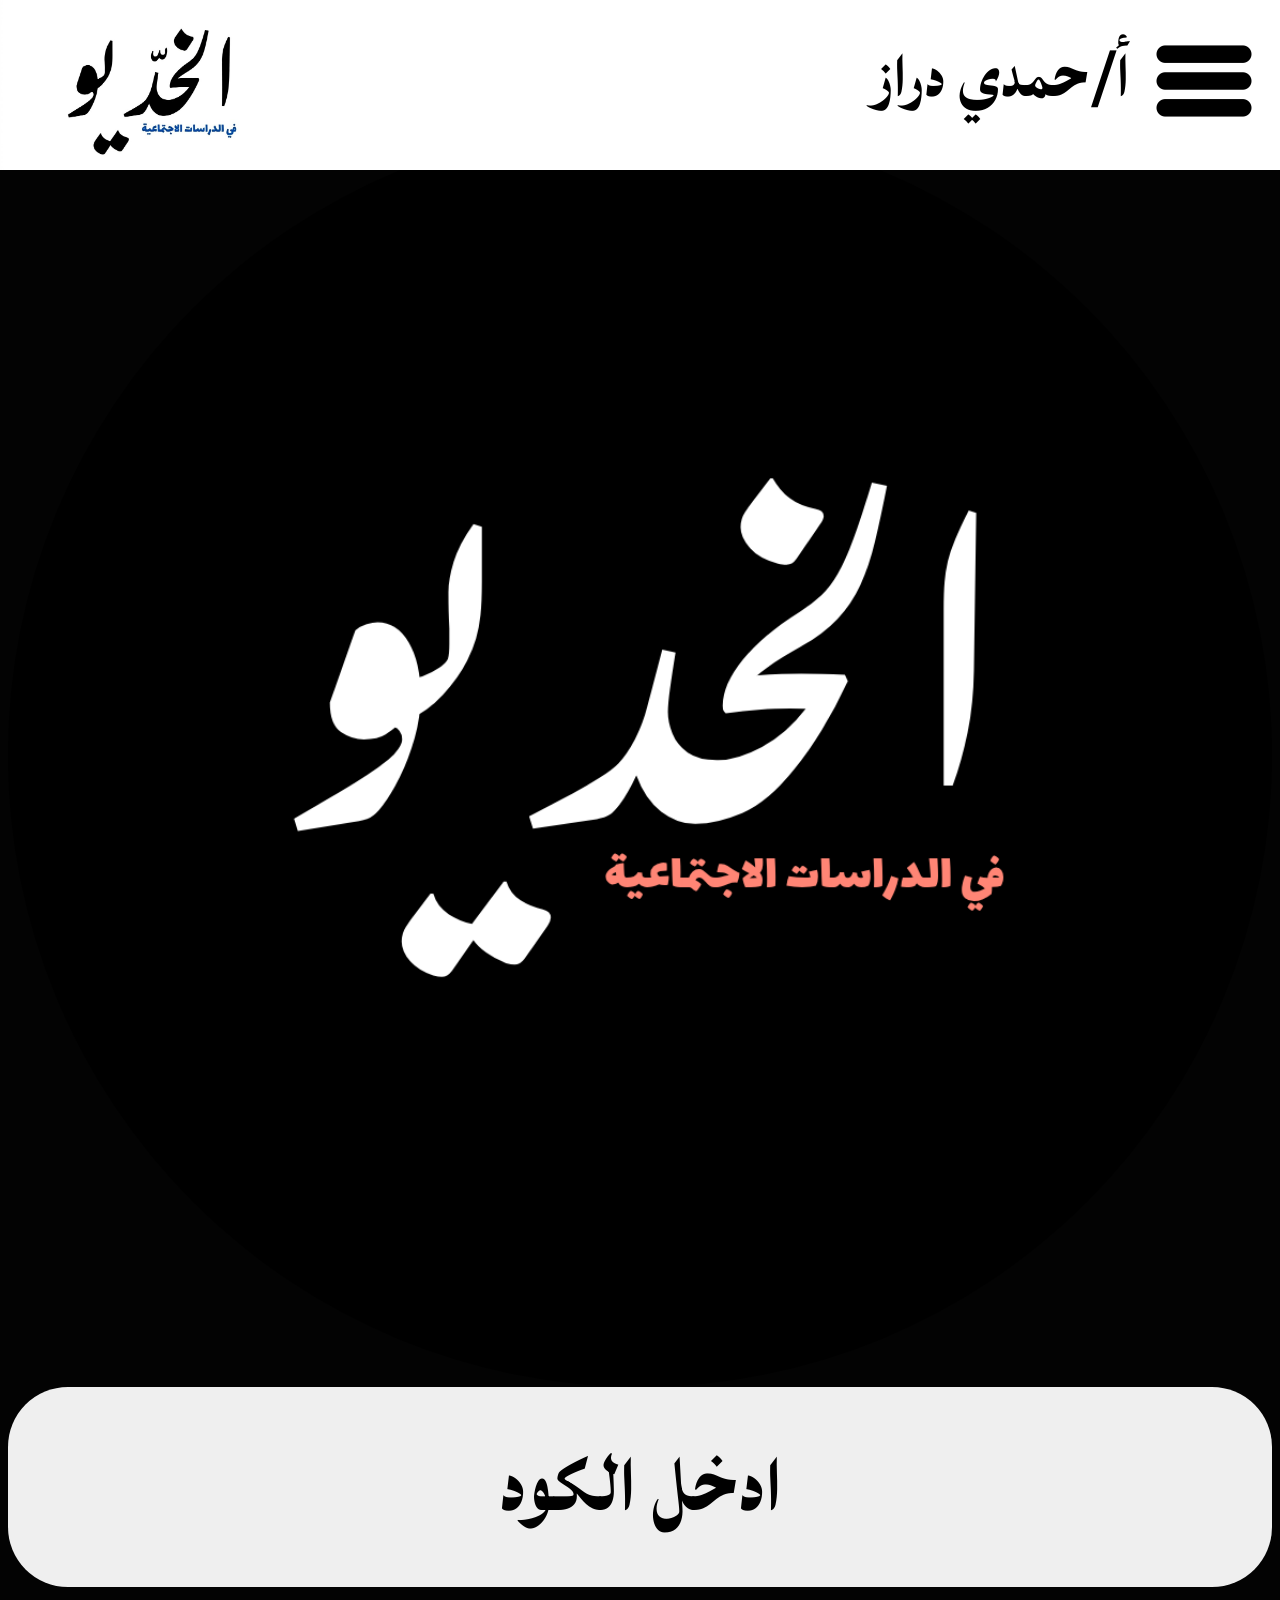
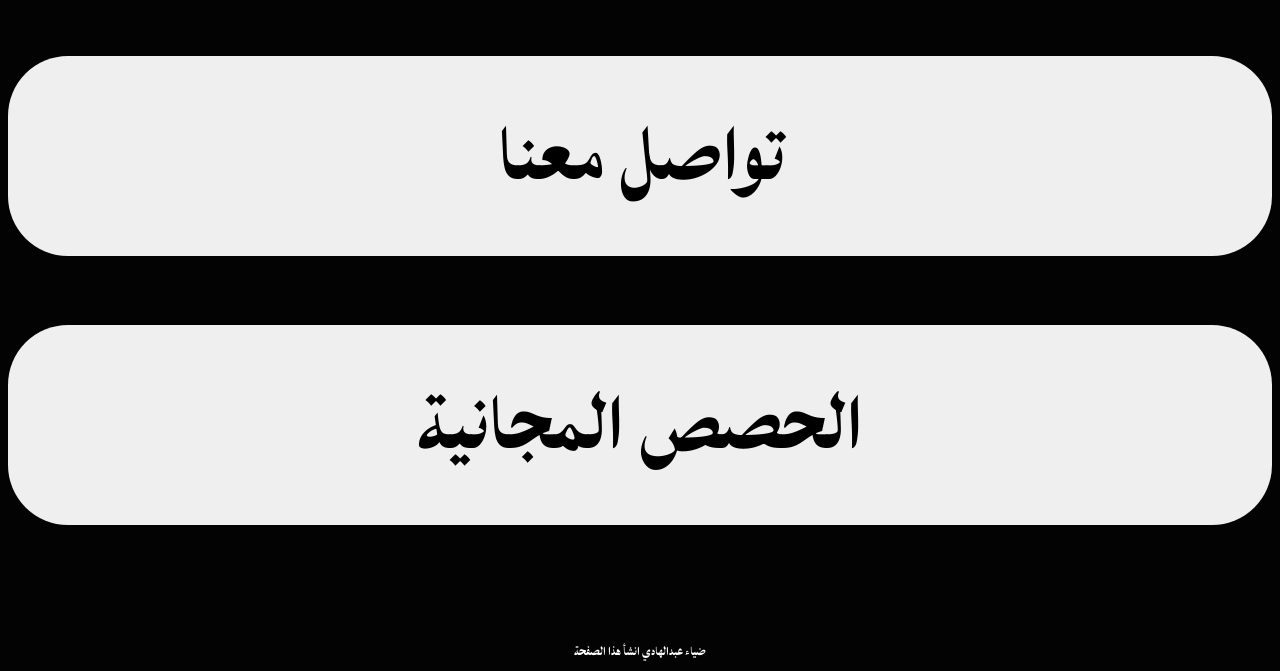
<file: index.html>
<html>
<head>
<link rel="stylesheet" href="style.css">

<link rel="preconnect" href="https://fonts.googleapis.com">
<link rel="preconnect" href="https://fonts.gstatic.com" crossorigin>
<link href="https://fonts.googleapis.com/css2?family=Lateef:wght@200;300;400;500;600;700;800&display=swap" rel="stylesheet">
</head>

<body>

<div class="particles">
    <span></span><span></span><span></span><span></span><span></span>
    <span></span><span></span><span></span><span></span><span></span>
</div>

<div class="box">  

    <img src="logow.png" width="300px" id="gg">

    <div class="box4">  

        <button id="kk">
            <img src="more.png" width="100px">
        </button>

        <div class="ss" align="right">

         <center>  <img src="none.png" id="closeSS" align="center"></center>

            : صفحاتنا

            <hr id="jj">

        </div>

    </div>

    <div class="box2">  
        أ/حمدي دراز
    </div>

</div>

<br><br><br><br><br>

<img src="logob.png" width="100%" id="ff">

<a href="loading.html">
    <button id="b1">ادخل الكود</button>
</a>

<br><br><br><br>

<button id="b1">
    تواصل معنا
</button>

<br><br><br><br>

<button id="b1">
    الحصص المجانية
</button>

<br><br><br><br>


<br><br>

ضياء عبدالهادي انشأ هذا الصفحة


<script>
let ss = document.querySelector(".ss");
let openBtn = document.getElementById("kk");
let closeBtn = document.getElementById("closeSS");

openBtn.addEventListener("click", function () {
    ss.style.opacity = "1";
    ss.style.visibility = "visible";
});

closeBtn.addEventListener("click", function () {
    ss.style.opacity = "0";
    ss.style.visibility = "hidden";
});
</script>

</body>
</html>
</file>
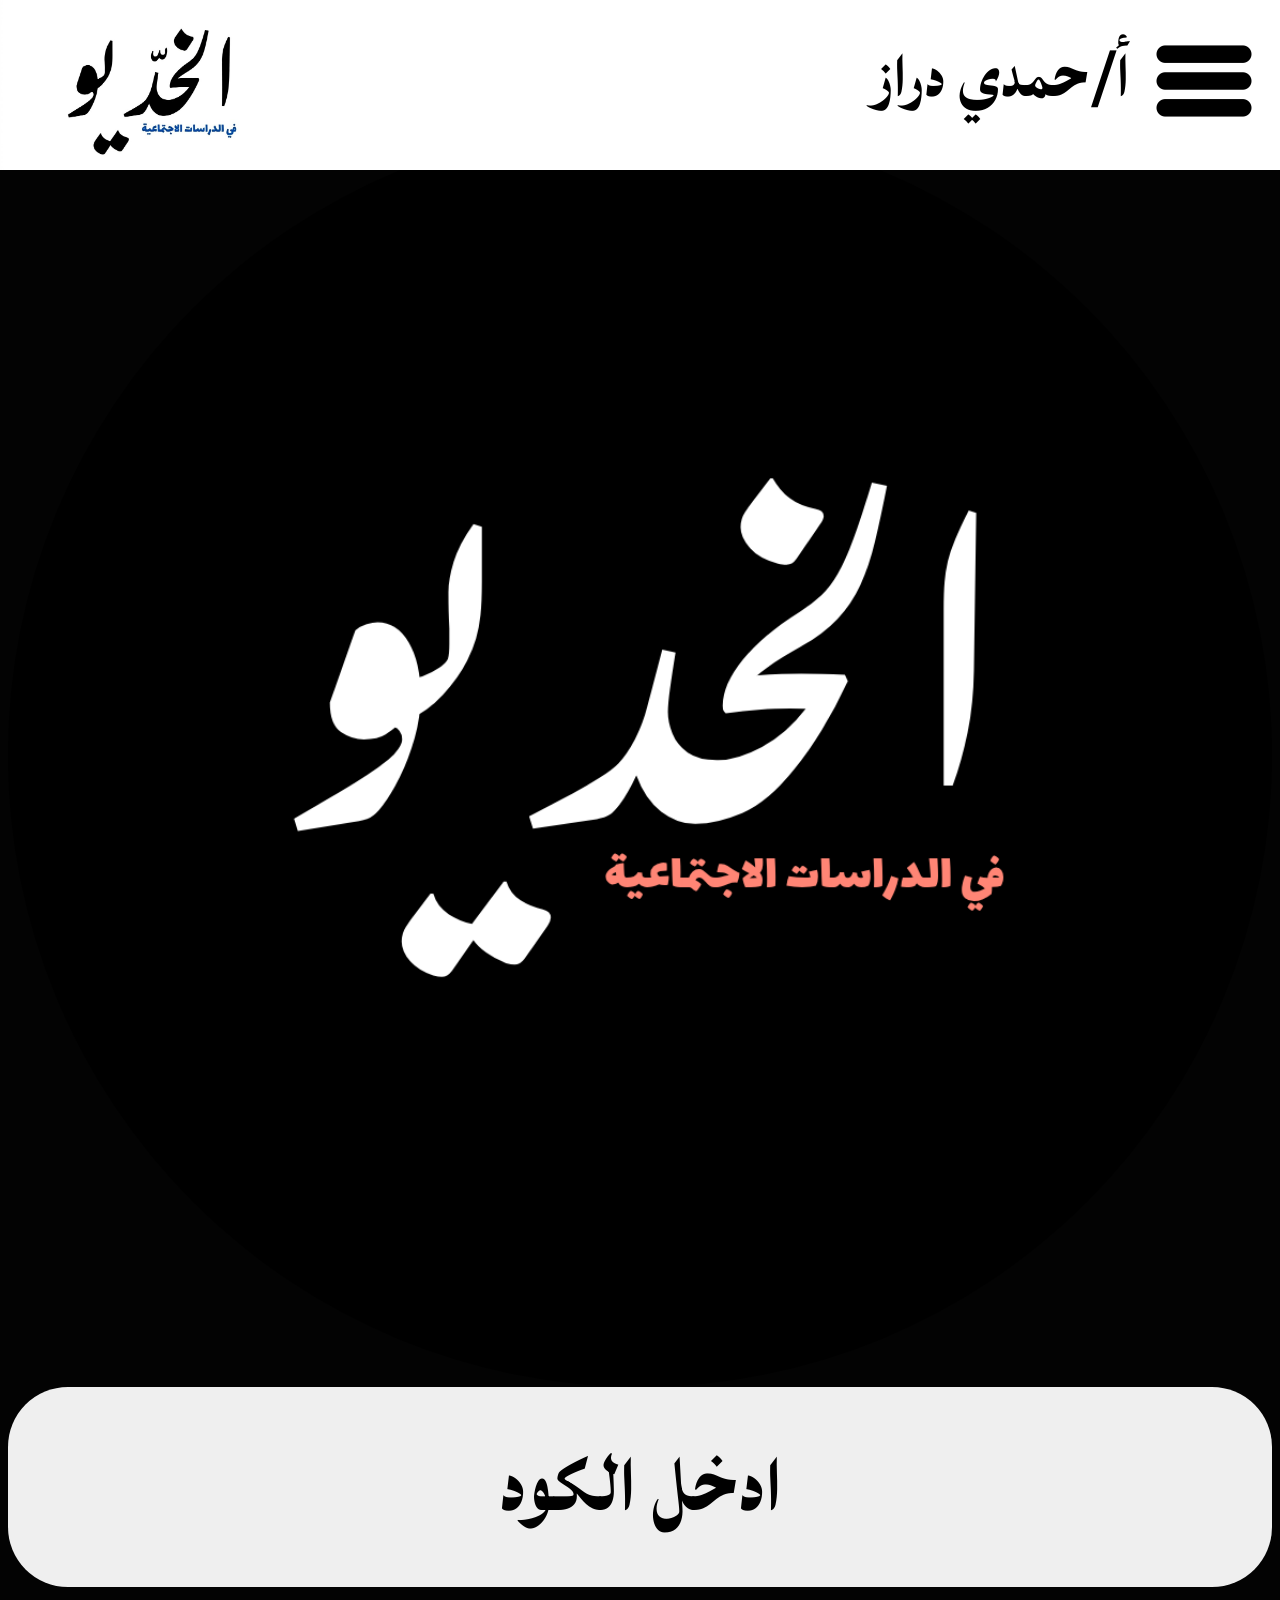
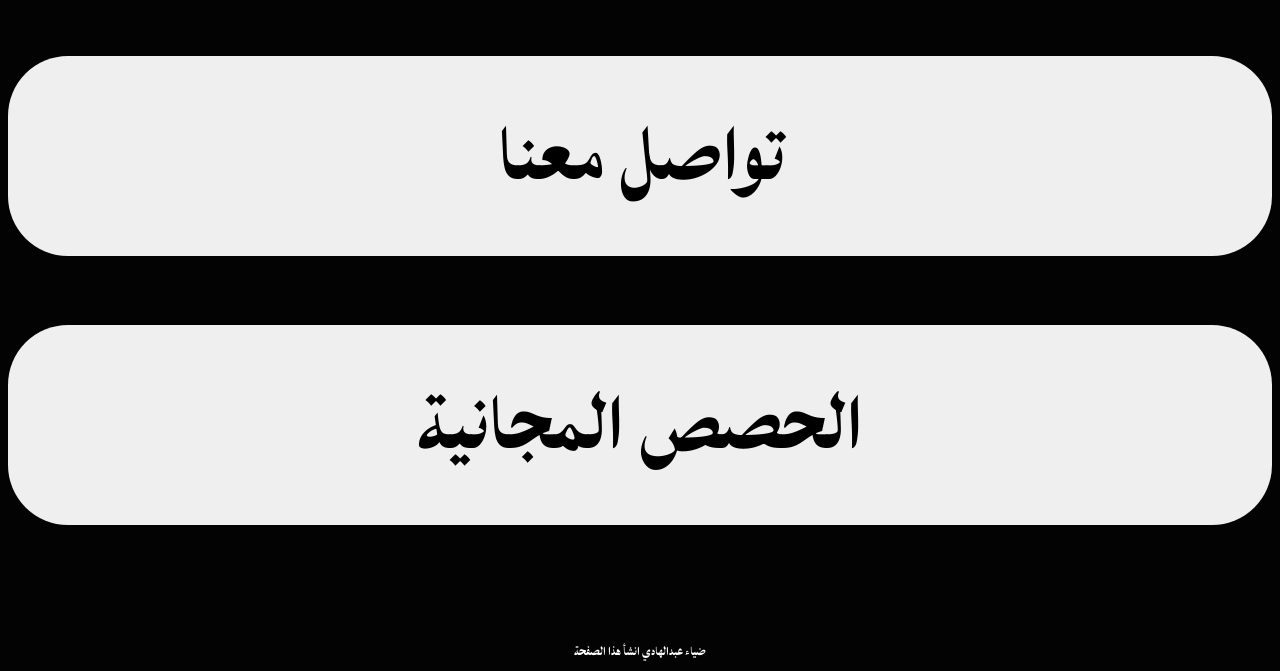
<file: channel.html>
<html>
    <link rel="stylesheet" href="style.css">

<link rel="preconnect" href="https://fonts.googleapis.com">
<link rel="preconnect" href="https://fonts.gstatic.com" crossorigin>
<link href="https://fonts.googleapis.com/css2?family=Lateef:wght@200;300;400;500;600;700;800&display=swap" rel="stylesheet">
</head>

<body>

<div class="particles">
    <span></span><span></span><span></span><span></span><span></span>
    <span></span><span></span><span></span><span></span><span></span>
</div>



<div class="box">  
    <img src="logow.png" width="300px" id="gg"><div class="box2">  
   
    أ/حمدي دراز 
    <div class="box4">  

        <button id="kk">
            <img src="more.png" width="100px">
        </button>

        <div class="ss" align="right">

         <center>  <img src="none.png" id="closeSS" align="center"></center>

            : صفحاتنا

            <hr id="jj">

        </div>

    </div> 
</div>

   
    </div>

</div>
         <br><br><be></be> <img src="logob.png" width="100%">
         <div class="name">
          <div id="nameDisplay">...</div>
          </div>  <br><br><br><br><br><br>
          <a href="course1.html"><button id="b1">الحــــــــصص</button></a><br><br><br>
          <a href="course2.html"><button id="b1">الامتحــــــــانات</button></a><br><br><br>
          <a href="course3.html"><button id="b1">الجــــــدول</button></a>
     <script>
    const params = new URLSearchParams(window.location.search);
    const code = params.get('code');
/*======================================== codes ===============================================*/
    const names = {
      "nQgy169752": "اهلا بك ، آدم احمد",
      "hMaz760813": "hey , mohamed abdelsalam",
      "lCWR178645": "hey , ahmed hasan",
      "TQYP389214": "اهلا بك ، ضياء عبدالهادي",
      "MWTZ513047": "hey , amr sakr",
      "OooW156738": "hey , omar metwaly",
      "BRng412308": "hey , ahmed said",
      "WeZd184390": "hey , adam yehia"
    };
/*==============================================================================================*/
    const display = document.getElementById('nameDisplay');
    if(names[code]) {
      display.textContent = names[code];
    } else {
      window.location.href="index.html"
      
       alert("code is not right")
    }

  </script>
  <script>
let ss = document.querySelector(".ss");
let openBtn = document.getElementById("kk");
let closeBtn = document.getElementById("closeSS");

openBtn.addEventListener("click", function () {
    ss.style.opacity = "1";
    ss.style.visibility = "visible";
});

closeBtn.addEventListener("click", function () {
    ss.style.opacity = "0";
    ss.style.visibility = "hidden";
});
</script><br><br>
  <center>ضياء عبدالهادي انشأ هذا الصفحة</center>
    </body>
 </html>
</file>
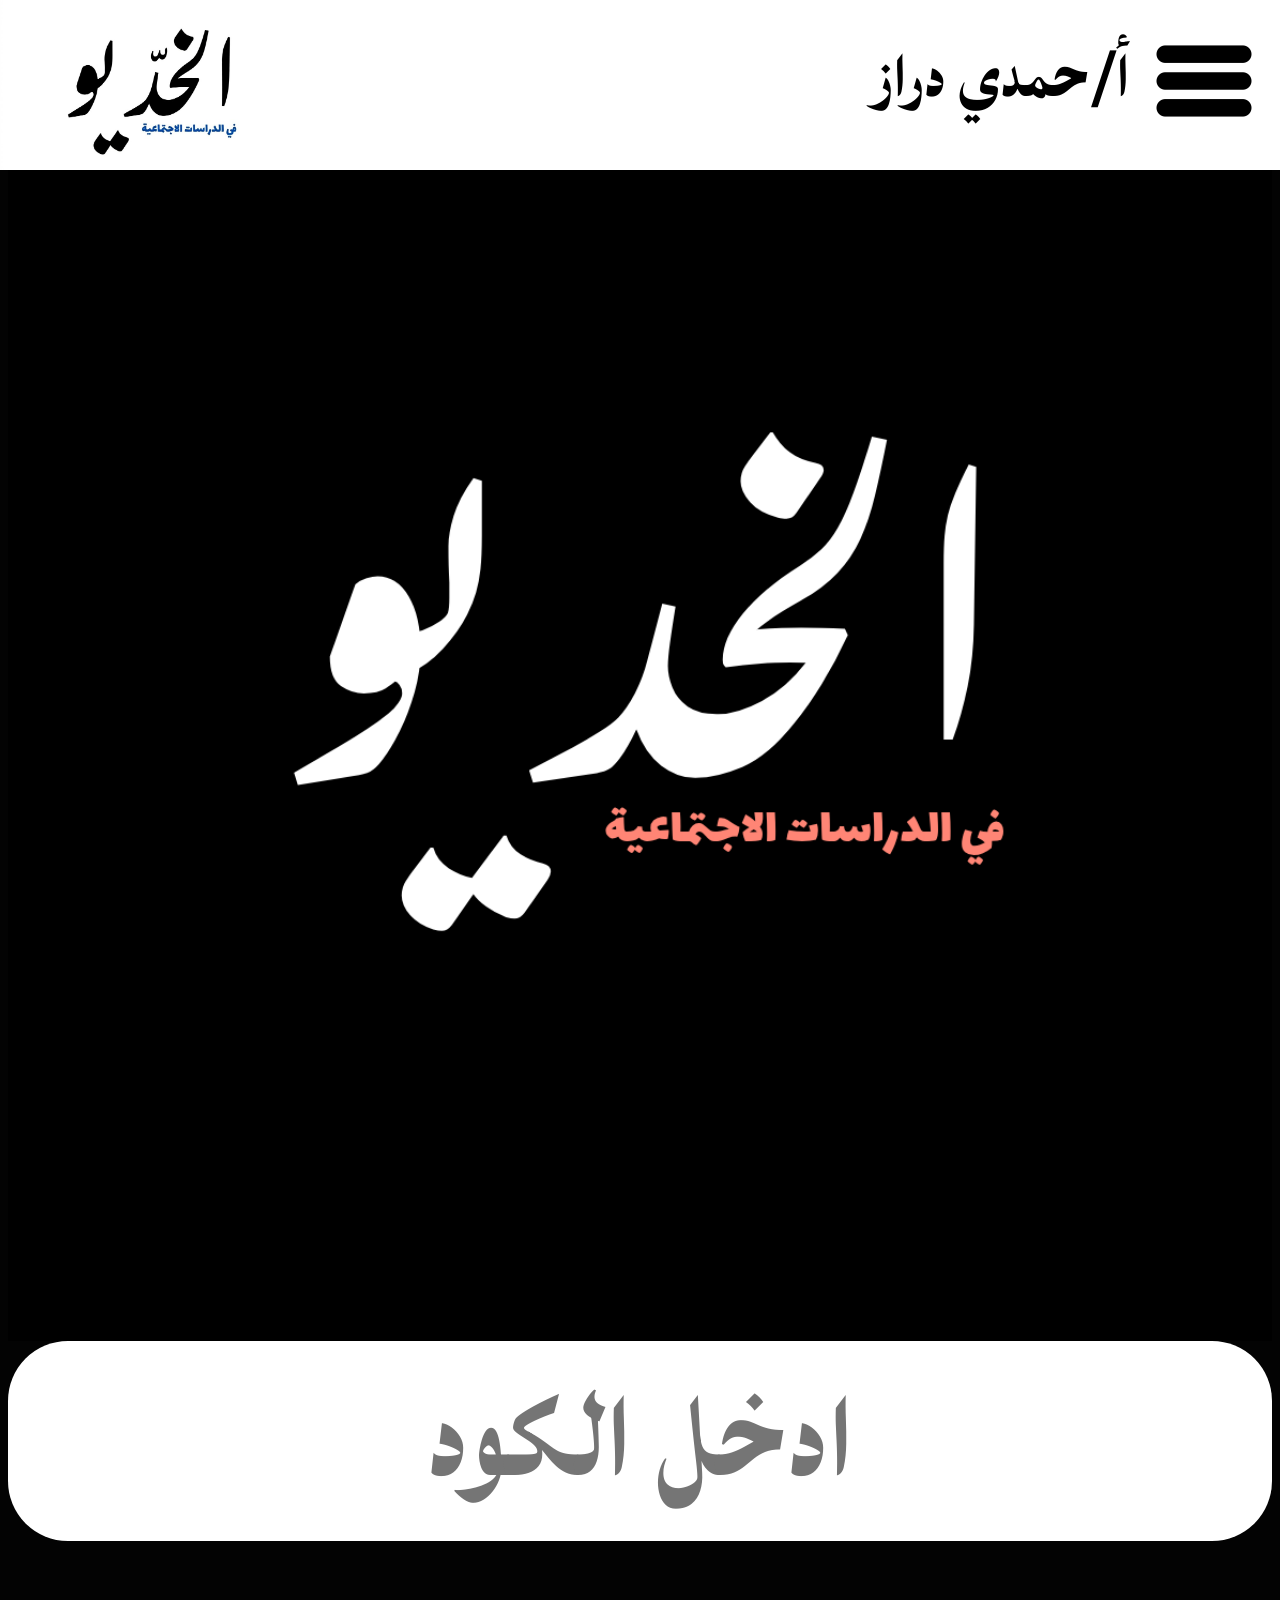
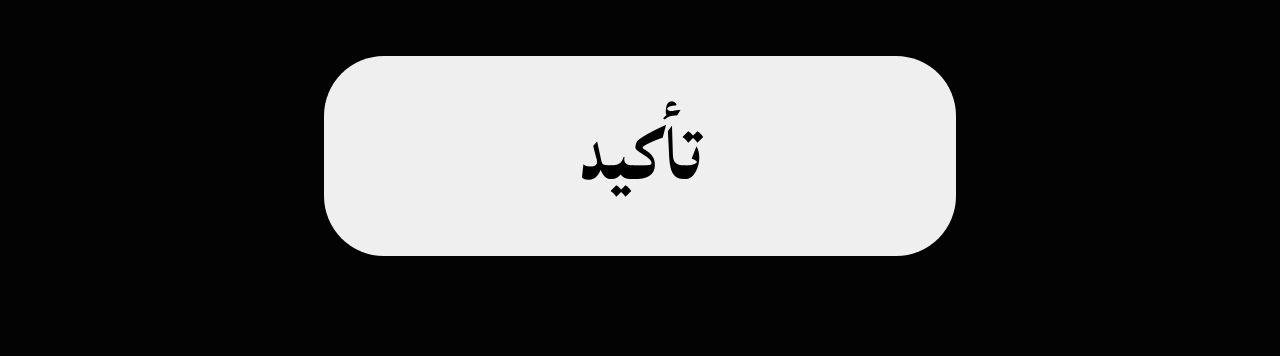
<file: code.html>
<html>
    <head>
    <link rel="stylesheet" href="style.css">
<link rel="preconnect" href="https://fonts.googleapis.com">
<link rel="preconnect" href="https://fonts.gstatic.com" crossorigin>
<link href="https://fonts.googleapis.com/css2?family=Lateef:wght@200;300;400;500;600;700;800&display=swap" rel="stylesheet">
    </head>
    <body>
    <div class="box">  
    <img src="logow.png" width="300px" id="gg">  

    <div class="box2">  
    أ/حمدي دراز 

    <div class="box4">  

        <button id="kk">
            <img src="more.png" width="100px">
        </button>

        <div class="ss" align="right">

         <center>
            <img src="none.png" id="closeSS" align="center">
         </center>

            : صفحاتنا

            <hr id="jj">

        </div>

    </div> 
</div>
    </div>

    <div class="particles">
        <span></span><span></span><span></span><span></span><span></span>
        <span></span><span></span><span></span><span></span><span></span>
    </div>

    <center>
        <br><br><br>

        <img src="logob.png" width="100%">

        <input type="text" id="text" placeholder="ادخل الكود">

        <br><br>

       <br><br><br><br>

        <input type="button" value="تأكيد" id="bb" onclick="go()">

        <br><br><br><br><br>
        
    </center>

<script>
function go() {

    const code = document.getElementById('text').value.trim();

    if(code) {

        window.location.href =
        "loading2.html?code=" + encodeURIComponent(code);

    } else {

        alert('please enter your code');

    }
}
</script>

<script>
let ss = document.querySelector(".ss");
let openBtn = document.getElementById("kk");
let closeBtn = document.getElementById("closeSS");

openBtn.addEventListener("click", function () {

    ss.style.opacity = "1";
    ss.style.visibility = "visible";

});

closeBtn.addEventListener("click", function () {

    ss.style.opacity = "0";
    ss.style.visibility = "hidden";

});
</script>

    </body>
</html>
</file>
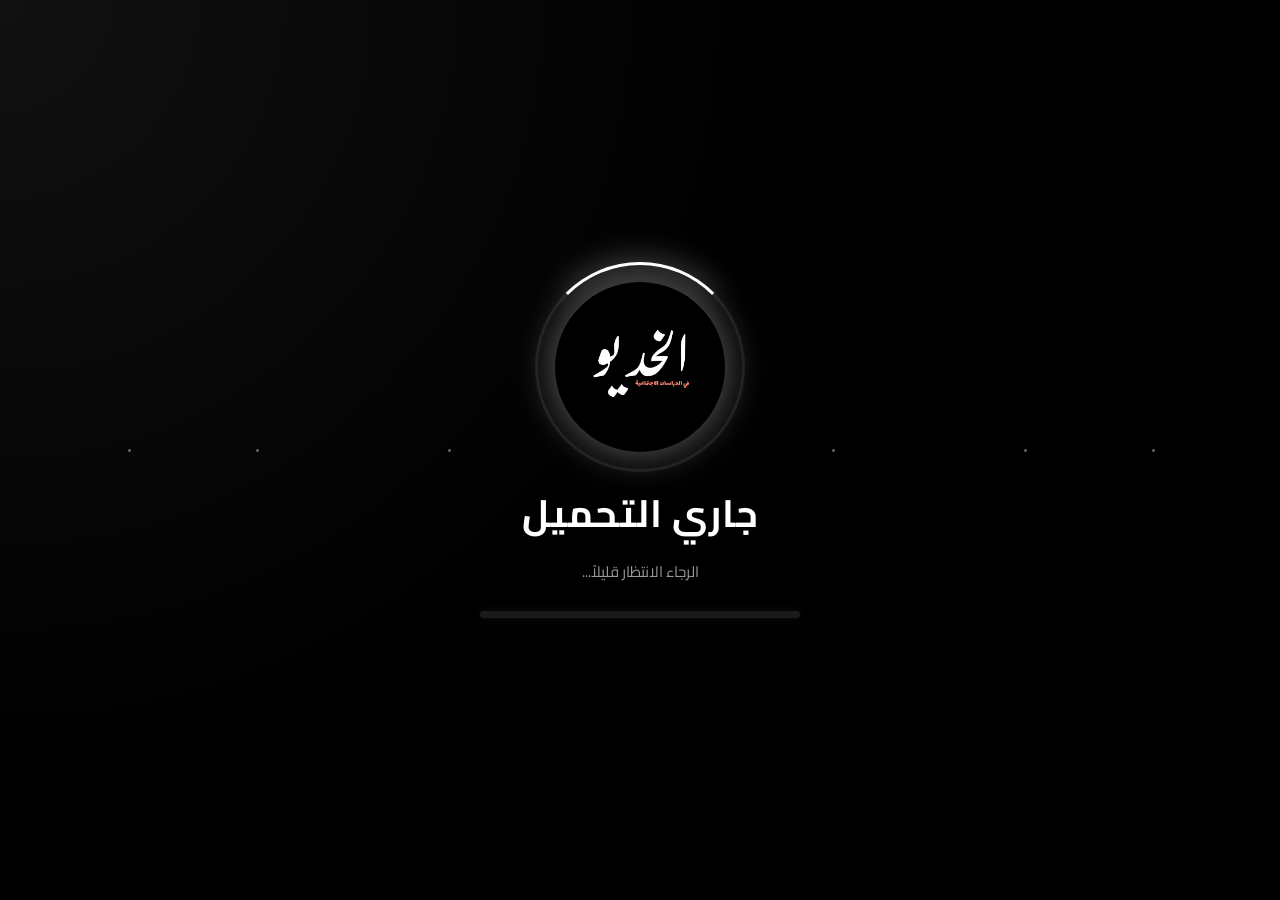
<file: loading.html>
<!DOCTYPE html>
<html lang="ar" dir="rtl">

<head>
<meta charset="UTF-8">
<meta name="viewport" content="width=device-width, initial-scale=1.0">

<title>شاشة تحميل احترافية</title>

<style>

@import url('https://fonts.googleapis.com/css2?family=Cairo:wght@300;500;700&display=swap');

*{
    margin:0;
    padding:0;
    box-sizing:border-box;
    font-family:'Cairo',sans-serif;
}

body{
    background:#000;
    overflow:hidden;
}

/* شاشة التحميل */

.loading-screen{
    width:100%;
    height:100vh;

    background:
    radial-gradient(circle at top left,#111 0%,#000 50%),
    radial-gradient(circle at bottom right,#111 0%,#000 50%);

    display:flex;
    justify-content:center;
    align-items:center;

    position:relative;
}

/* المحتوى */

.loader-box{
    position:relative;

    display:flex;
    flex-direction:column;
    align-items:center;

    z-index:2;
}

/* الصورة */

.logo-img{
    width:170px;
    height:170px;

    object-fit:cover;

    border-radius:1000px;

    position:relative;
    z-index:2;

    filter:
    drop-shadow(0 0 20px rgba(255,255,255,0.4));

    margin-bottom:25px;
}

/* الدائرة اللي بتلف */

.ring{
    width:210px;
    height:210px;

    border-radius:50%;

    border:
    3px solid rgba(255,255,255,0.08);

    border-top:
    3px solid white;

    position:absolute;

    top:-20px;

    animation:spin 2s linear infinite;

    z-index:1;

    filter:
    drop-shadow(0 0 15px white);
}

@keyframes spin{
    100%{
        transform:rotate(360deg);
    }
}

/* العنوان */

.title{
    color:white;

    font-size:38px;
    font-weight:700;

    margin-bottom:8px;

    letter-spacing:1px;
}

/* النص الصغير */

.loading-text{
    color:#999;

    font-size:15px;

    margin-bottom:25px;
}

/* شريط التحميل */

.progress-container{
    width:320px;
    height:7px;

    background:#1a1a1a;

    border-radius:100px;

    overflow:hidden;

    box-shadow:
    0 0 10px rgba(255,255,255,0.06);
}

.progress-bar{
    height:100%;
    width:0%;

    border-radius:100px;

    background:
    linear-gradient(90deg,#fff,#777,#fff);

    animation:load 4s ease-in-out infinite;

    box-shadow:
    0 0 20px rgba(255,255,255,0.7);
}

@keyframes load{

    0%{
        width:0%;
    }

    50%{
        width:75%;
    }

    100%{
        width:100%;
    }

}

/* الجزيئات */

.particle{
    position:absolute;

    width:3px;
    height:3px;

    background:white;

    border-radius:50%;

    opacity:0.4;

    animation:float 8s linear infinite;
}

@keyframes float{

    from{
        transform:translateY(100vh);
        opacity:0;
    }

    to{
        transform:translateY(-100vh);
        opacity:1;
    }

}

</style>
</head>

<body>

<div class="loading-screen">

    <!-- الجزيئات -->

    <div class="particle" style="left:10%; animation-duration:7s;"></div>
    <div class="particle" style="left:20%; animation-duration:9s;"></div>
    <div class="particle" style="left:35%; animation-duration:6s;"></div>
    <div class="particle" style="left:50%; animation-duration:10s;"></div>
    <div class="particle" style="left:65%; animation-duration:8s;"></div>
    <div class="particle" style="left:80%; animation-duration:12s;"></div>
    <div class="particle" style="left:90%; animation-duration:7s;"></div>

    <!-- المحتوى -->

    <div class="loader-box">

        <!-- الدائرة -->
        <div class="ring"></div>

        <!-- الصورة -->
        <img src="logob.png" class="logo-img">

        <!-- النص -->
        <div class="title">
            جاري التحميل
        </div>

        <div class="loading-text">
            الرجاء الانتظار قليلاً...
        </div>

        <!-- البار -->
        <div class="progress-container">
            <div class="progress-bar"></div>
        </div>

    </div>

</div>
<script>
setTimeout(function(){
    window.location.href = "code.html";
}, 4000);
</script>

</body>
</html>
</file>
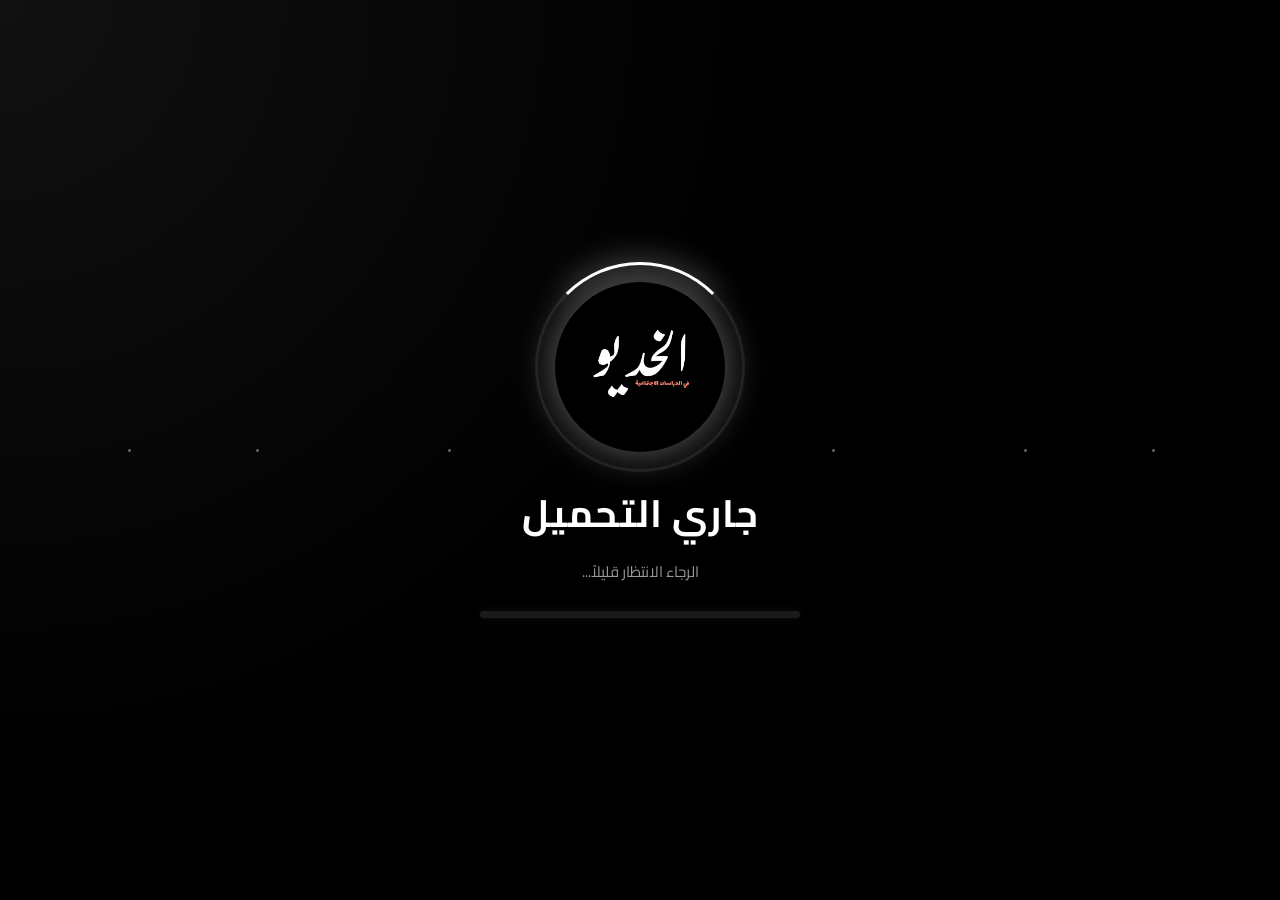
<file: loading2.html>
<!DOCTYPE html>
<html lang="ar" dir="rtl">

<head>
<meta charset="UTF-8">
<meta name="viewport" content="width=device-width, initial-scale=1.0">

<title>شاشة تحميل احترافية</title>

<style>

@import url('https://fonts.googleapis.com/css2?family=Cairo:wght@300;500;700&display=swap');

*{
    margin:0;
    padding:0;
    box-sizing:border-box;
    font-family:'Cairo',sans-serif;
}

body{
    background:#000;
    overflow:hidden;
}

/* شاشة التحميل */

.loading-screen{
    width:100%;
    height:100vh;

    background:
    radial-gradient(circle at top left,#111 0%,#000 50%),
    radial-gradient(circle at bottom right,#111 0%,#000 50%);

    display:flex;
    justify-content:center;
    align-items:center;

    position:relative;
}

/* المحتوى */

.loader-box{
    position:relative;

    display:flex;
    flex-direction:column;
    align-items:center;

    z-index:2;
}

/* الصورة */

.logo-img{
    width:170px;
    height:170px;

    object-fit:cover;

    border-radius:1000px;

    position:relative;
    z-index:2;

    filter:
    drop-shadow(0 0 20px rgba(255,255,255,0.4));

    margin-bottom:25px;
}

/* الدائرة اللي بتلف */

.ring{
    width:210px;
    height:210px;

    border-radius:50%;

    border:
    3px solid rgba(255,255,255,0.08);

    border-top:
    3px solid white;

    position:absolute;

    top:-20px;

    animation:spin 2s linear infinite;

    z-index:1;

    filter:
    drop-shadow(0 0 15px white);
}

@keyframes spin{
    100%{
        transform:rotate(360deg);
    }
}

/* العنوان */

.title{
    color:white;

    font-size:38px;
    font-weight:700;

    margin-bottom:8px;

    letter-spacing:1px;
}

/* النص الصغير */

.loading-text{
    color:#999;

    font-size:15px;

    margin-bottom:25px;
}

/* شريط التحميل */

.progress-container{
    width:320px;
    height:7px;

    background:#1a1a1a;

    border-radius:100px;

    overflow:hidden;

    box-shadow:
    0 0 10px rgba(255,255,255,0.06);
}

.progress-bar{
    height:100%;
    width:0%;

    border-radius:100px;

    background:
    linear-gradient(90deg,#fff,#777,#fff);

    animation:load 4s ease-in-out infinite;

    box-shadow:
    0 0 20px rgba(255,255,255,0.7);
}

@keyframes load{

    0%{
        width:0%;
    }

    50%{
        width:75%;
    }

    100%{
        width:100%;
    }

}

/* الجزيئات */

.particle{
    position:absolute;

    width:3px;
    height:3px;

    background:white;

    border-radius:50%;

    opacity:0.4;

    animation:float 8s linear infinite;
}

@keyframes float{

    from{
        transform:translateY(100vh);
        opacity:0;
    }

    to{
        transform:translateY(-100vh);
        opacity:1;
    }

}

</style>
</head>

<body>

<div class="loading-screen">

    <!-- الجزيئات -->

    <div class="particle" style="left:10%; animation-duration:7s;"></div>
    <div class="particle" style="left:20%; animation-duration:9s;"></div>
    <div class="particle" style="left:35%; animation-duration:6s;"></div>
    <div class="particle" style="left:50%; animation-duration:10s;"></div>
    <div class="particle" style="left:65%; animation-duration:8s;"></div>
    <div class="particle" style="left:80%; animation-duration:12s;"></div>
    <div class="particle" style="left:90%; animation-duration:7s;"></div>

    <!-- المحتوى -->

    <div class="loader-box">

        <!-- الدائرة -->
        <div class="ring"></div>

        <!-- الصورة -->
        <img src="logob.png" class="logo-img">

        <!-- النص -->
        <div class="title">
            جاري التحميل
        </div>

        <div class="loading-text">
            الرجاء الانتظار قليلاً...
        </div>

        <!-- البار -->
        <div class="progress-container">
            <div class="progress-bar"></div>
        </div>

    </div>

</div>
<script>

const params = new URLSearchParams(window.location.search);

const code = params.get("code");

setTimeout(function(){

    window.location.href =
    "channel.html?code=" + encodeURIComponent(code);

}, 4000);

</script>
</body>
</html>
</file>
<file: style.css>
body {
    background-color: #030303;
    color: white;
    text-align: center;
    font-family: "Lateef", serif;
    font-weight: 900;
    font-style: normal;
    border: none;
}

.box {
    background-color: white;
    top: 0;
    left: 0;
    right: 0;
    width: 100%;
    height: 170px;
    position: fixed;
    display: flex;
    color: black;
}

.box2 {
    position: fixed;
    right: 150;
    font-size: 80px;
    top: 20;
    font-family: "Lateef", serif;
    font-weight: 900;
    font-style: normal;
}

#b1 {
    width: 100%;
    height: 200px;
    background-color: wight;
    border-radius: 60px;
    font-size: 100px;
    font-family: "Lateef", serif;
    font-weight: 900;
    font-style: normal;
    border: none;
    transition: 0.5s;
}

#ff {
    border-radius: 1000px;
}

#b1:hover {
    background-color: black;
    color: white;
    transition: 0.3s;
    height: 220px;
    border-radius: 30px;
}

/* particles */
.particles{
    position: fixed;
    width: 100%;
    height: 100%;
    top: 0;
    left: 0;
    z-index: 9999;
    pointer-events: none;
    overflow: hidden;
}

.particles span{
    position: absolute;
    display: block;
    width: 15px;
    height: 15px;
    background: white;
    border-radius: 50%;
    opacity: 0.3;
    animation: move 10s linear infinite;
}

@keyframes move{
    0%{
        transform: translateY(100vh) scale(0);
        opacity: 0;
    }
    50%{
        opacity: 0.5;
    }
    100%{
        transform: translateY(-10vh) scale(1);
        opacity: 0;
    }
}

.particles span:nth-child(1){left:10%; animation-duration:7s;}
.particles span:nth-child(2){left:20%; animation-duration:9s;}
.particles span:nth-child(3){left:30%; animation-duration:6s;}
.particles span:nth-child(4){left:40%; animation-duration:8s;}
.particles span:nth-child(5){left:50%; animation-duration:10s;}
.particles span:nth-child(6){left:60%; animation-duration:7s;}
.particles span:nth-child(7){left:70%; animation-duration:9s;}
.particles span:nth-child(8){left:80%; animation-duration:6s;}
.particles span:nth-child(9){left:90%; animation-duration:8s;}
.particles span:nth-child(10){left:95%; animation-duration:11s;}

.box4 {
    right: 20;
    position: fixed;
    top: 30;
}

.ss {
    font-size: 100px;
    text-align: right;
    background-color: white;
    color: black;
    width: 100%;
    align: right;
    margin-left: auto;
    border-radius: 20px;
    height: 70%;
    position: fixed;
    top: 200px;
    right: 0;
    left: 0;

    opacity: 0;
    visibility: hidden;

    transition: 0.5s;
}

#jj {
    height: 5px;
    background-color: black;
    border: none;
}

#kk {
    background: none;
    border: none;
}

#closeSS {
    display: block;
    margin: auto;
    position: fixed;
    cursor: pointer;
    width: 70px;
    top: 260;
    left: 60;
}
#text {
    width: 100%;
    height: 200px;
    bacbackground-color: white;
    color: black;
    border: none;
    border-radius: 60px;
    font-size: 150px;
    font-family: "Lateef", serif;
    font-weight: 900;
    font-style: normal;
    border: none;
    text-align: center;
}

#bb {
    width: 50%;
    height: 200px;
    background-color: wight;
    border-radius: 60px;
    font-size: 100px;
    font-family: "Lateef", serif;
    font-weight: 900;
    font-style: normal;
    border: none;
    transition: 0.5s;
}

.name {
    width: 100%;
    height: 200px;
    background-color: white;
    color: black;
    font-size: 150px;
    border-radius: 60px;
}

#bb:hover {
    background-color: black;
    color: white;
    transition: 0.3s;
    height: 200px;
    border-radius: 30px;
    width: 100%;
}
</file>
